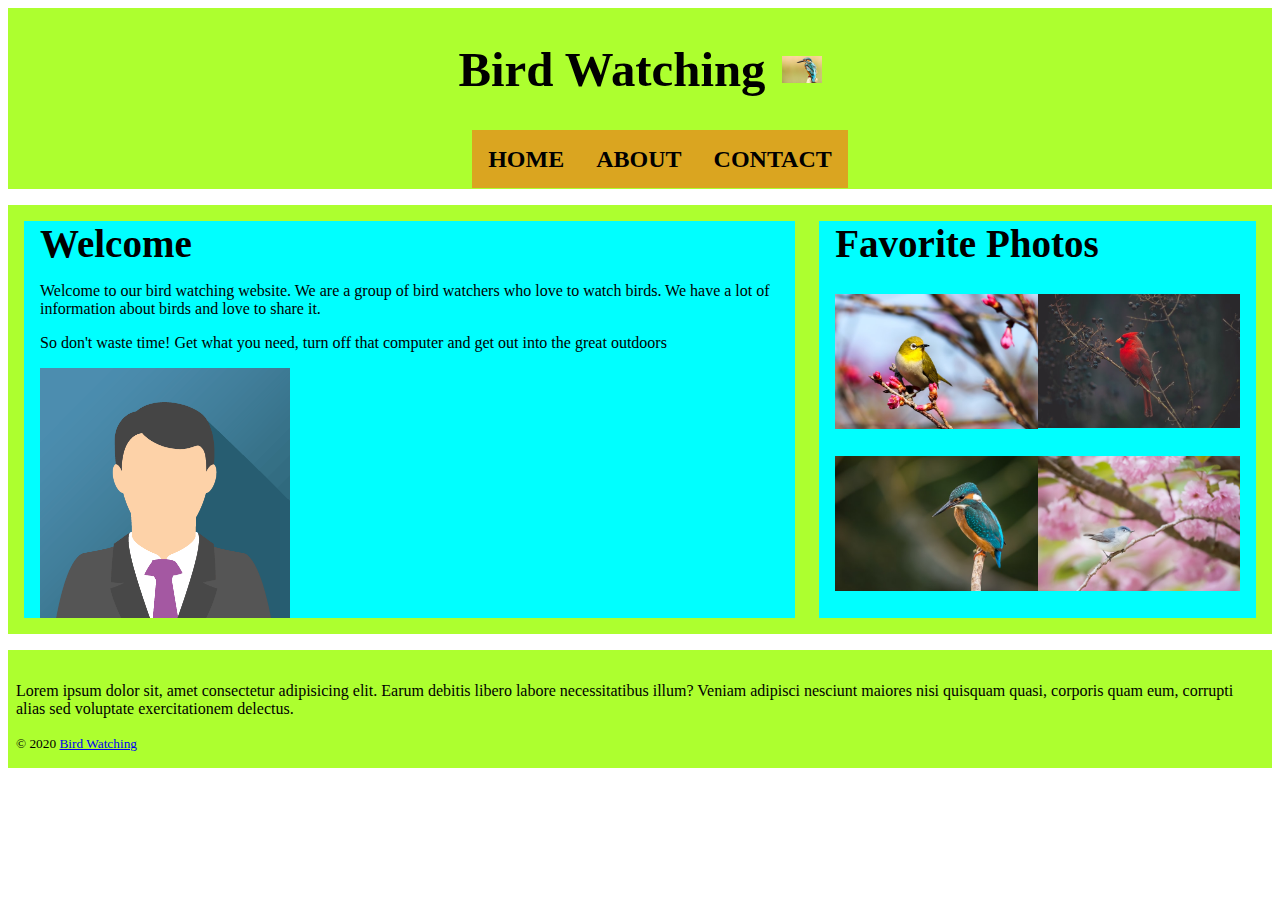
<file: index.html>
<!DOCTYPE html>
<html lang="en">
  <head>
    <meta charset="UTF-8" />
    <meta name="viewport" content="width=device-width, initial-scale=1.0" />

    <link rel="stylesheet" href="./styles/style.css" />

    <title>Bird Watching</title>
  </head>
  <body>
    <header class="flex flex--items--center flex--content--center flex--col">
      <!-- We use a 'div' simply to group the 'h1' and the 'logo' for CSS purposes. The 'div' becomes a parent. -->
      <div class="flex flex--items--center">
        <h1>Bird Watching</h1>
        <img
          src="./images/bird.jpg"
          alt="colorful bird outdoors on a branch"
          width="40"
          height="27"
        />
      </div>

      <nav class="flex">
        <ul class="flex">
          <li><a href="./index.html">Home</a></li>
          <li><a href="./about.html">About</a></li>
          <li><a href="./contact.html">Contact</a></li>
        </ul>
      </nav>
    </header>

    <main class="flex">
      <section>
        <h2>Welcome</h2>

        <p>
          Welcome to our bird watching website. We are a group of bird watchers
          who love to watch birds. We have a lot of information about birds and
          love to share it.
        </p>

        <p>
          So don't waste time! Get what you need, turn off that computer and get
          out into the great outdoors
        </p>

        <div class="flex flex--center relative">
          <img
            src="./images/avatar.jpg"
            alt="generic avatar"
            width="499"
            height="499"
          />
          <p>Hello! 👋🏾</p>
        </div>
      </section>

      <section>
        <h2>Favorite Photos</h2>

        <img
          src="./images/bird1.jpg"
          alt="bird on a branch"
          width="320"
          height="480"
        />
        <img
          src="./images/bird2.jpg"
          alt="bird on a branch"
          width="320"
          height="213"
        />
        <img
          src="./images/bird3.jpg"
          alt="bird on a branch"
          width="320"
          height="480"
        />
        <img
          src="./images/bird4.jpg"
          alt="bird on a branch"
          width="320"
          height="213"
        />
      </section>
    </main>

    <footer>
      <p>
        Lorem ipsum dolor sit, amet consectetur adipisicing elit. Earum debitis
        libero labore necessitatibus illum? Veniam adipisci nesciunt maiores
        nisi quisquam quasi, corporis quam eum, corrupti alias sed voluptate
        exercitationem delectus.
      </p>

      <small>
        &copy; 2020
        <a
          href="https://developer.mozilla.org/en-US/docs/Learn/HTML/Introduction_to_HTML/Structuring_a_page_of_content/example-page.png"
          target="_blank"
          rel="noopener"
          >Bird Watching</a
        >
      </small>
    </footer>
  </body>
</html>
</file>
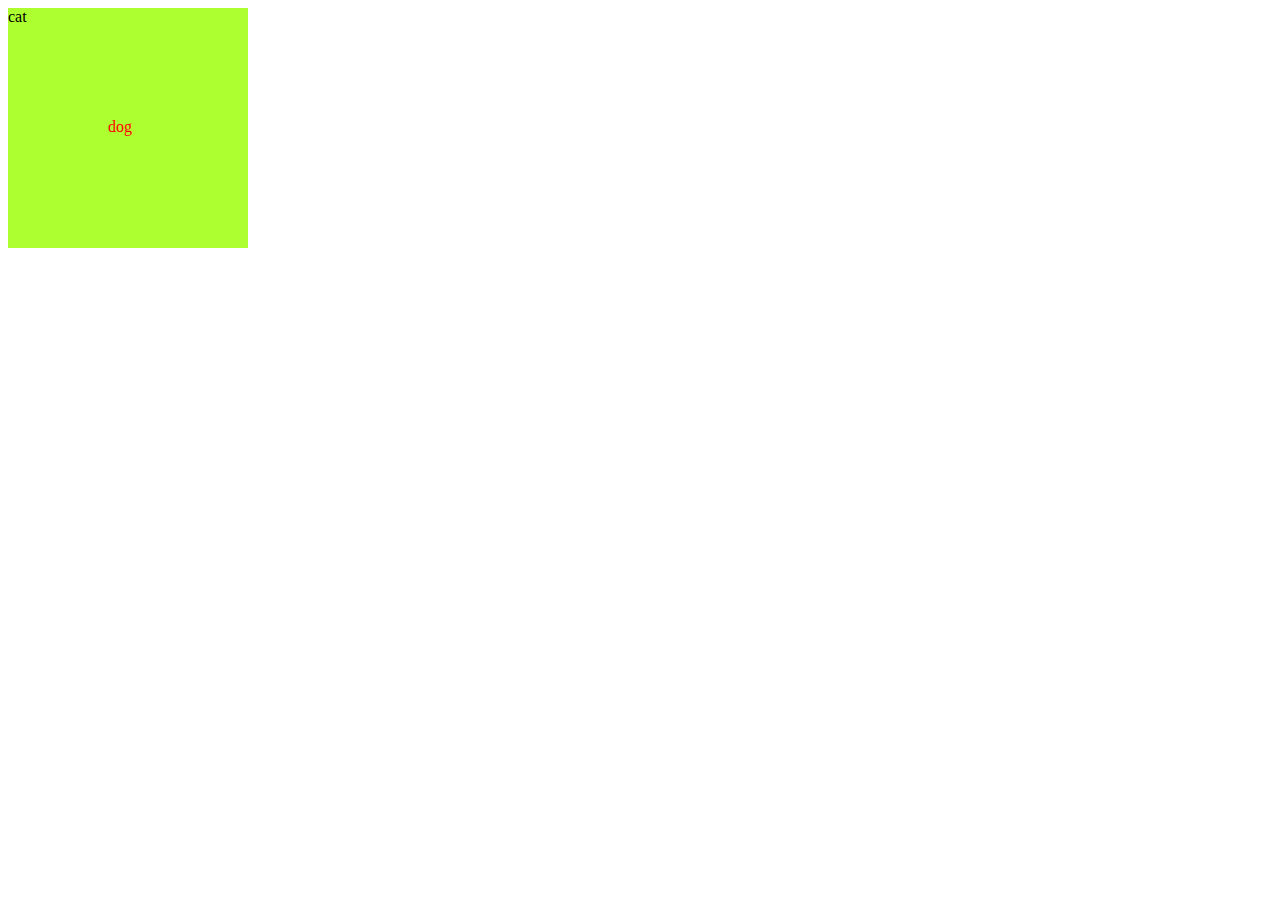
<file: about.html>
<!DOCTYPE html>
<html lang="en">
<head>
    <meta charset="UTF-8">
    <meta name="viewport" content="width=device-width, initial-scale=1.0">
    
    <link rel="stylesheet" href="./styles/about.css"

    <title></title>
</head>
<body>
    <div class="relative">
    <!-- stack div boxes on top of each other -->
    <div id="dog">dog</div>
    <div id="cat">cat</div>
    </div>
</body>
</html>
</file>
<file: styles/style.css>
header, main, footer {
  background-color: greenyellow;
}

img {
  /* Prevent images from spilling outside of the parent. */
  max-width: 100%;
  height: auto;
}

/* GENERAL CHILD SELECTOR: Select any/all descendants that are 'div' inside of 'header */
header div {
  /* For spacing, use rems. */
  gap: 1rem;
}

header {
  display: flex;
  flex-direction: column;
  align-items: center;
}

li {
  list-style: none;
}

h1 {
  /* For font-sizes use ems. */
  font-size: 3.052rem;
  font-weight: 700;
}

h2 {
  font-size: 2.441rem;
  margin: 0;
}

nav a {
  text-decoration: none;
  color: black;
  text-transform: uppercase;
  font-size: 1.5em;
  font-weight: bold;
  background-color: goldenrod;
  padding: 1rem;
}

nav a:hover {
  background-color: darkgoldenrod;
}

main {
  margin: 1rem 0;
  padding: 1rem;
  column-gap: 1.5rem;
}

main section {
  background-color: aqua;
  padding: 0 1rem;
}

main section:first-child {
  min-width: 60%;
}

main section:first-child img {
  position: absolute;
  top: 0;
  left: 0;
  width: 250px;
  height: 250px;
  transition: opacity 0.5s ease-in-out;
}
main section:first-child img:hover {
  opacity: 0;
}

main section:first-child img:hover + p {
  opacity: 1;
}

main section:first-child p:last-child {
  opacity: 0;
  transition: opacity 0.5s ease-in-out;
  transition-delay: 0.2s;
  z-index: 1;
}

main section:first-child .flex {
  width: 250px;
  height: 250px;
}

main section:last-child {
  display: grid;

  grid-template-areas: 
    "header header"
    "img-1 img-2"
    "img-3 img-4";
}

main section:last-child h2 {
  grid-area: header;
}

main section:last-child img:first-child {
  grid-area: img-1;
}

main section:last-child img:nth-child(2) {
  grid-area: img-2;
}

main section:last-child img:nth-child(3) {
  grid-area: img-3;
}

main section:last-child img:last-child {
  grid-area: img-4;
}

footer {
  padding: 1rem 0.5rem;
}

input, textarea {
  border-radius: 4px;
  padding-left: 4px;
}

button {
  background-color: blanchedalmond;
  border-radius: 4px;
  padding: 0.5rem;
  max-width: max-content;
  align-self: center;
  margin-top: 1rem;
  
}

/* TODO: Simplify the CSS by using these classes. */
.flex {
  display: flex;
}

form {
  gap: 0.5rem;
}

.flex--items--center {
  align-items: center;
}
.flex--col {
flex-direction: column;
}

.flex--content--center {
  justify-content: center;
}

.relative {
  position: relative;
}

label:not([for="newsletter"]):not([for="heard"]) {
  position: absolute;
width: 1px;
height: 1px;
padding: 0;
margin: -1px;
overflow: hidden;
clip: rect(0, 0, 0, 0);
white-space: nowrap;
border-width: 0;
}
</file>
<file: styles/about.css>
div {
    width: 240px;
    height: 240px;
}
.relative {
    position: relative;
}
#dog {
    position: absolute;
    transform: translate(100px, 110px);
    color: red;
}

#cat {
    background-color: greenyellow;
}
</file>
